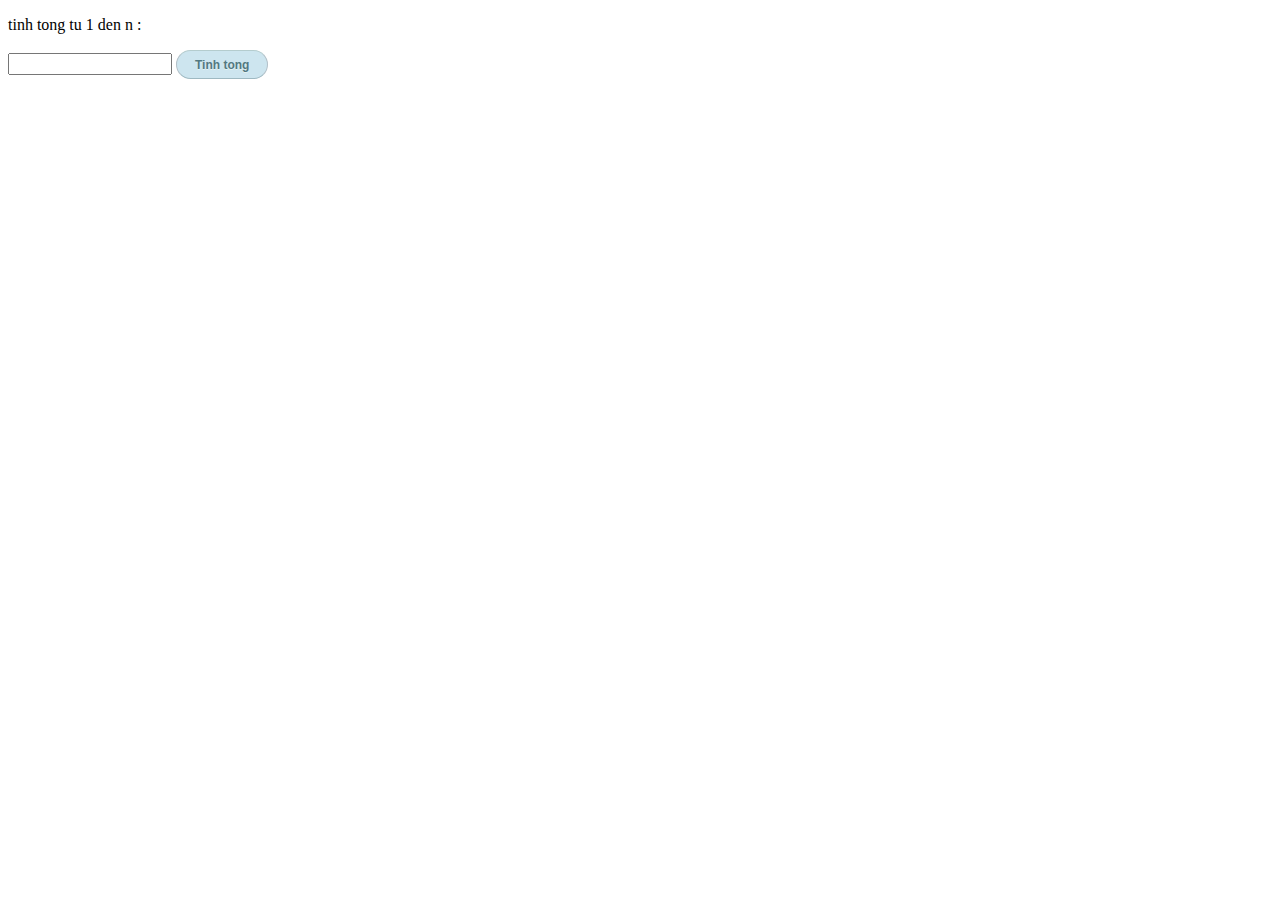
<file: bai tap tuan 2/source file/index.html>
<!DOCTYPE html>
<html>
	<head>
		<link rel="stylesheet" href="styles/login.css">
		<script type="text/javascript" , src="js/tong.js"></script>
	</head>
	<body>
		<p>tinh tong tu 1 den n :</p>
		<input id="input" type="number">
		<button type="button" onclick="tinh_tong()">Tinh tong</button>
		<p id="output"></p>
	
	</body>
</html>
</file>
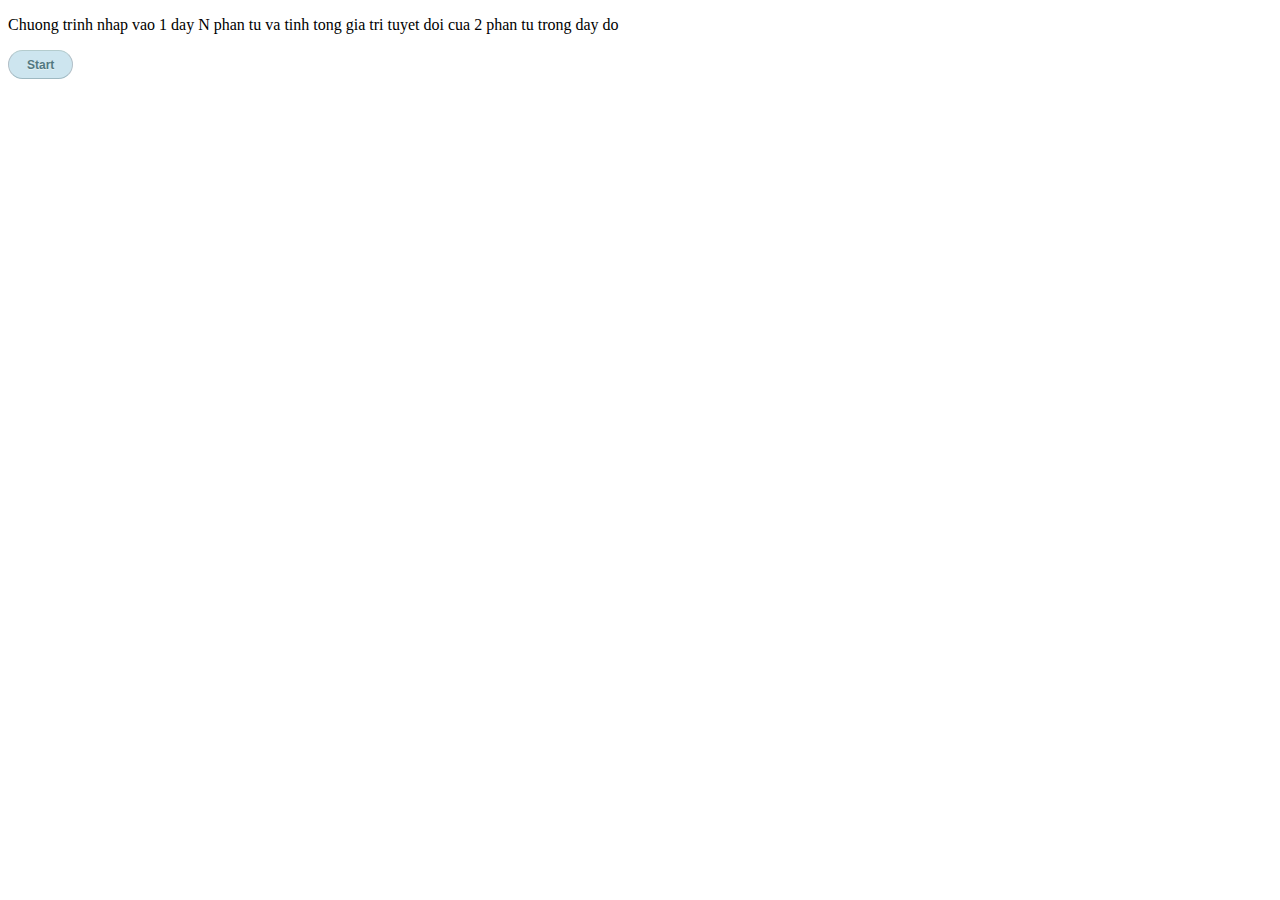
<file: Bao cao cong cu kiem thu Visustin v7.10/test/index.html>
<!DOCTYPE html>
<html>
	<head>
		<link rel="stylesheet" href="styles/login.css">
		<script type="text/javascript" , src="js/tong.js"></script>
	</head>
	<body>
		<p>Chuong trinh nhap vao 1 day N phan tu va tinh tong gia tri tuyet doi cua 2 phan tu trong day do </p>
		<button type="button" onclick="tinh_tong()">Start</button>
		<p id="array"></p>
		<p id="tong"></p>
	</body>
</html>
</file>
<file: bai tap tuan 2/source file/styles/login.css>
input[type=submit] , button {
		padding: 0 18px;
		height: 29px;
		font-size: 12px;
		font-weight: bold;
		color: #527881;
		text-shadow: 0 1px #e3f1f1;
		background: #cde5ef;
		border: 1px solid;
		border-color: #b4ccce #b3c0c8 #9eb9c2;
		border-radius: 16px;
		outline: 0;
		
	}

input[type=text], input[type=password] {
	  margin: 5px;
	  padding: 0 10px;
	  width: 200px;
	  height: 34px;
	  color: #404040;
	  background: white;
	  border: 1px solid;
	  border-color: #c4c4c4 #d1d1d1 #d4d4d4;
	  border-radius: 2px;
	  outline: 5px solid #eff4f7;
	  -moz-outline-radius: 3px;
	
	 
	}

input {
	  font-family: 'Lucida Grande', Tahoma, Verdana, sans-serif;
	  font-size: 14px;
	}

input[type=text], input[type=password] { width: 278px; }

.login , .register {
  position: relative;
  margin: 0 auto;
  padding: 20px 20px 20px;
  width: 310px;
  background: white;
  border-radius: 3px;

}
</file>
<file: Bao cao cong cu kiem thu Visustin v7.10/test/styles/login.css>
input[type=submit] , button {
		padding: 0 18px;
		height: 29px;
		font-size: 12px;
		font-weight: bold;
		color: #527881;
		text-shadow: 0 1px #e3f1f1;
		background: #cde5ef;
		border: 1px solid;
		border-color: #b4ccce #b3c0c8 #9eb9c2;
		border-radius: 16px;
		outline: 0;
		
	}

input[type=text], input[type=password] {
	  margin: 5px;
	  padding: 0 10px;
	  width: 200px;
	  height: 34px;
	  color: #404040;
	  background: white;
	  border: 1px solid;
	  border-color: #c4c4c4 #d1d1d1 #d4d4d4;
	  border-radius: 2px;
	  outline: 5px solid #eff4f7;
	  -moz-outline-radius: 3px;
	
	 
	}

input {
	  font-family: 'Lucida Grande', Tahoma, Verdana, sans-serif;
	  font-size: 14px;
	}

input[type=text], input[type=password] { width: 278px; }

.login , .register {
  position: relative;
  margin: 0 auto;
  padding: 20px 20px 20px;
  width: 310px;
  background: white;
  border-radius: 3px;

}
</file>
